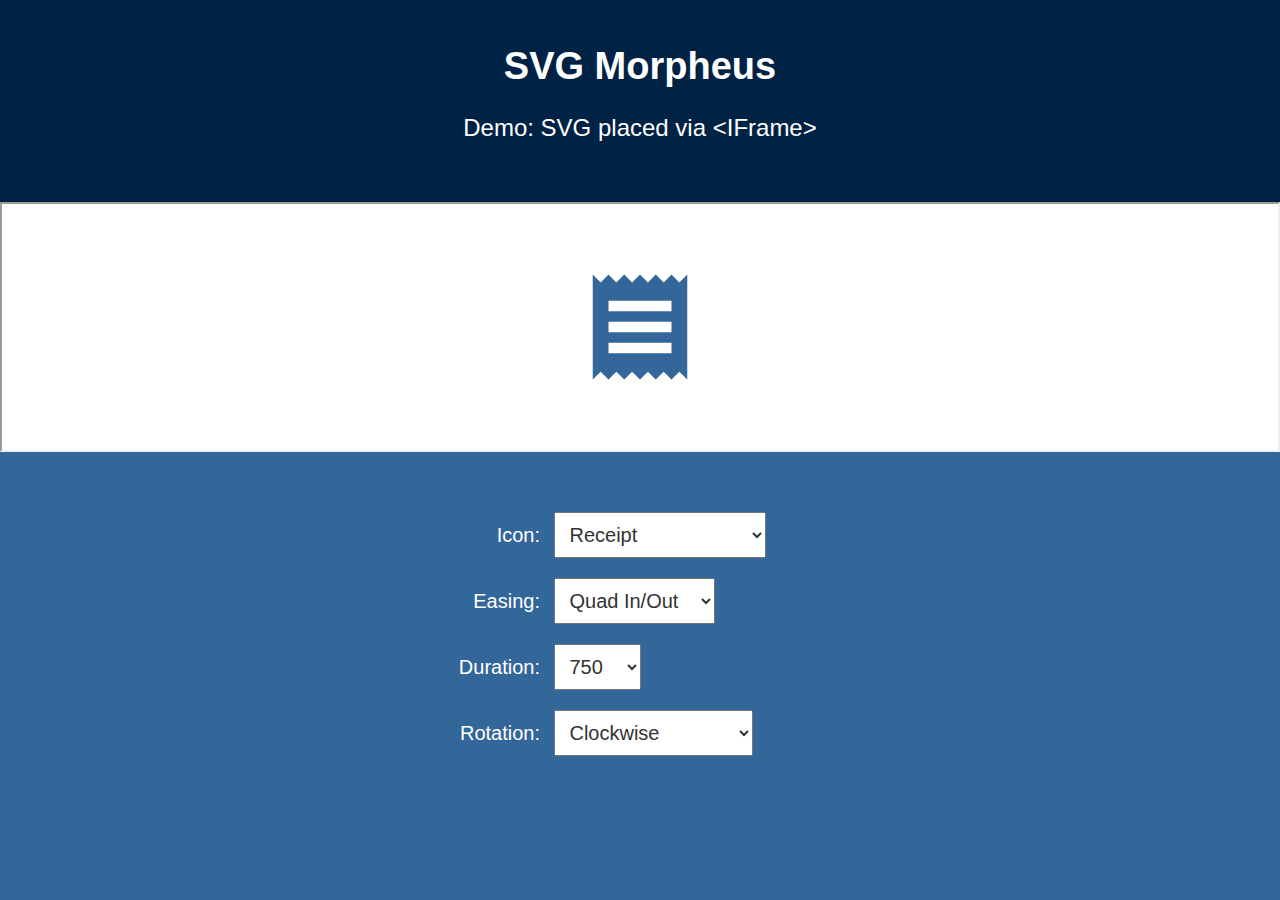
<file: bower_components/svg-morpheus/demos/iframe.html>
<!DOCTYPE html>
<html>
<head>
  <title>Demo: Object</title>
  <link rel="stylesheet" href="demo.css"/>
  <script type="text/javascript" src="../compile/unminified/svg-morpheus.js"></script>
  <script type="text/javascript" src="demo.js"></script>
</head>
<body>
  <div id="heading">
    <h1>SVG Morpheus</h1>
    <h2>Demo: SVG placed via &lt;IFrame&gt;</h2>
  </div>
  <iframe src="iconset.svg" id="icon"></iframe>
  <div id="options">
    <div class="option">
      <label for="selIcon">Icon:</label>
      <select id="selIcon"></select>
    </div>
    <div class="option">
      <label for="selEasing">Easing:</label>
      <select id="selEasing"></select>
    </div>
    <div class="option">
      <label for="selDuration">Duration:</label>
      <select id="selDuration"></select>
    </div>
    <div class="option">
      <label for="selRotation">Rotation:</label>
      <select id="selRotation"></select>
    </div>
  </div>
</body>
</html>
</file>
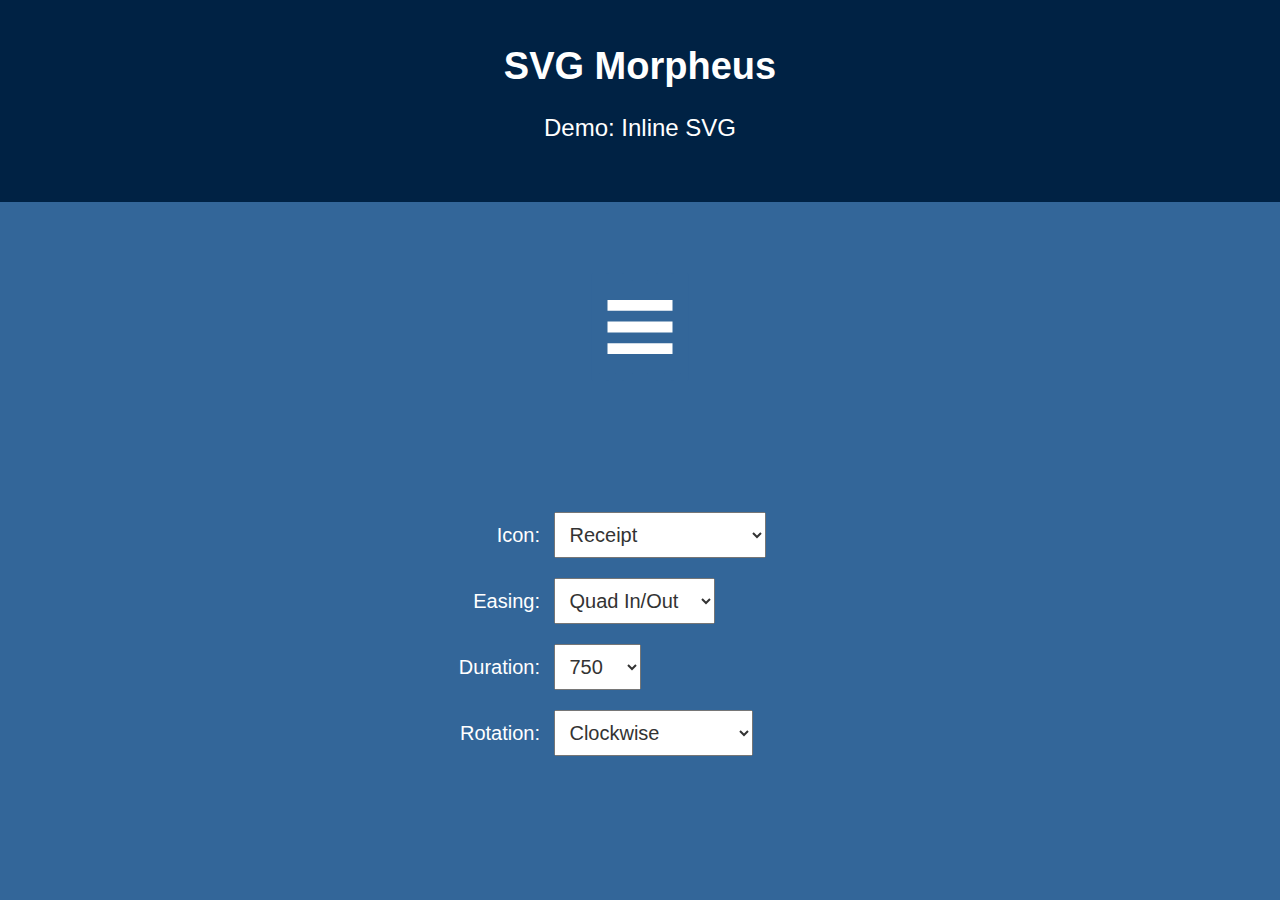
<file: bower_components/svg-morpheus/demos/inline.html>
<!DOCTYPE html>
<html>
<head>
  <title>Demo: Object</title>
  <link rel="stylesheet" href="demo.css"/>
  <script type="text/javascript" src="../compile/unminified/svg-morpheus.js"></script>
  <script type="text/javascript" src="demo.js"></script>
</head>
<body>
  <div id="heading">
    <h1>SVG Morpheus</h1>
    <h2>Demo: Inline SVG</h2>
  </div>
  <!-- The icon set is based on Material Design icons by Google (https://github.com/google/material-design-icons) -->
  <svg id="icon" viewBox="0 0 48 48" style="background-color:#ffffff00" version="1.1"
    xmlns="http://www.w3.org/2000/svg" xmlns:xlink="http://www.w3.org/1999/xlink" xml:space="preserve"
  >
    <g id="3d_rotation" style="display:none">
      <path d="M 15 43 C 8.5 39.9 3.8 33.5 3.1 26 L 0.1 26 C 1.1 38.3 11.4 48 24 48 C 24.4 48 24.9 48 25.3 47.9 L 17.7 40.3 L 15 43 L 15 43 Z" fill="#336699"/>
      <path d="M 32 26 C 32 27.1 31.1 28 30 28 L 28 28 L 28 20 L 30 20 C 31.1 20 32 20.9 32 22 L 32 26 M 30 16 L 24 16 L 24 32 L 30 32 C 33.3 32 36 29.3 36 26 L 36 22 C 36 18.7 33.3 16 30 16 L 30 16 Z" fill="#336699"/>
      <path d="M 22 28 L 22 26 C 22 24.9 21.1 24 20 24 C 21.1 24 22 23.1 22 22 L 22 20 C 22 17.8 20.2 16 18 16 L 12 16 L 12 20 L 18 20 L 18 22 L 14 22 L 14 26 L 18 26 L 18 27.9 L 18 28 L 18 28 L 18 28 L 18 28 L 12 28 L 12 32 L 18 32 C 20.2 32 22 30.2 22 28 L 22 28 Z" fill="#336699"/>
      <path d="M 24 0 C 23.6 0 23.1 0 22.7 0.1 L 30.3 7.7 L 33 5 C 39.5 8.1 44.2 14.4 44.9 22 L 47.9 22 C 46.9 9.7 36.6 0 24 0 L 24 0 Z" fill="#336699"/>
    </g>
    <g id="accessibility" style="display:none">
      <path d="M 42 18 L 30 18 L 30 44 L 26 44 L 26 32 L 22 32 L 22 44 L 18 44 L 18 18 L 6 18 L 6 14 L 42 14 L 42 18 Z" fill="#336699"/>
      <path d="M 24 4 C 26.2 4 28 5.8 28 8 C 28 10.2 26.2 12 24 12 C 21.8 12 20 10.2 20 8 C 20 5.8 21.8 4 24 4 Z" fill="#336699"/>
    </g>
    <g id="account_balance" style="display:none">
      <path d="M 4 44 L 42 44 L 42 38 L 4 38 L 4 44 L 4 44 Z" fill="#336699"/>
      <path d="M 32 20 L 32 34 L 38 34 L 38 20 L 32 20 L 32 20 Z" fill="#336699"/>
      <path d="M 20 20 L 20 34 L 26 34 L 26 20 L 20 20 L 20 20 Z" fill="#336699"/>
      <path d="M 8 20 L 8 34 L 14 34 L 14 20 L 8 20 L 8 20 Z" fill="#336699"/>
      <path d="M 23 2 L 4 12 L 4 16 L 42 16 L 42 12 L 23 2 L 23 2 Z" fill="#336699"/>
    </g>
    <g id="account_box" style="display:none">
      <path d="M 6 10 L 6 38 C 6 40.2 7.8 42 10 42 L 38 42 C 40.2 42 42 40.2 42 38 L 42 10 C 42 7.8 40.2 6 38 6 L 10 6 C 7.8 6 6 7.8 6 10 L 6 10 Z" fill="#336699"/>
      <path d="M 30 18 C 30 21.3 27.3 24 24 24 C 20.7 24 18 21.3 18 18 C 18 14.7 20.7 12 24 12 C 27.3 12 30 14.7 30 18 L 30 18 Z" fill="#FFF"/>
      <path d="M 12 34 C 12 30 20 27.8 24 27.8 C 28 27.8 36 30 36 34 L 36 36 L 12 36 L 12 34 L 12 34 Z" fill="#FFF"/>
    </g>
    <g id="account_circle" style="display:none">
      <path d="M 24 4 C 13 4 4 13 4 24 C 4 35 13 44 24 44 C 35 44 44 35 44 24 C 44 13 35 4 24 4 L 24 4 Z" fill="#336699"/>
      <path d="M 24 10 C 27.3 10 30 12.7 30 16 C 30 19.3 27.3 22 24 22 C 20.7 22 18 19.3 18 16 C 18 12.7 20.7 10 24 10 L 24 10 Z" fill="#FFF"/>
      <path d="M 24 38.4 C 19 38.4 14.6 35.8 12 32 C 12.1 28 20 25.8 24 25.8 C 28 25.8 35.9 28 36 32 C 33.4 35.8 29 38.4 24 38.4 L 24 38.4 Z" fill="#FFF"/>
    </g>
    <g id="add_shopping_cart" style="display:none">
      <path d="M 14.3 29.5 C 14.3 29.4 14.3 29.3 14.4 29.3 L 16.2 26 L 31.1 26 C 32.6 26 33.9 25.2 34.6 23.9 L 42.3 9.9 L 38.8 8 L 38.8 8 L 36.6 12 L 31.1 22 L 17.1 22 L 16.8 21.5 L 12.3 12 L 10.4 8 L 8.5 4 L 2 4 L 2 8 L 6 8 L 13.2 23.2 L 10.5 28.1 C 10.2 28.6 10 29.3 10 30 C 10 32.2 11.8 34 14 34 L 38 34 L 38 30 L 14.8 30 C 14.6 30 14.3 29.8 14.3 29.5 L 14.3 29.5 Z" fill="#336699"/>
      <path d="M 22 18 L 26 18 L 26 12 L 32 12 L 32 8 L 26 8 L 26 2 L 22 2 L 22 8 L 16 8 L 16 12 L 22 12 L 22 18 L 22 18 Z" fill="#336699"/>
      <path d="M 34 36 C 31.8 36 30 37.8 30 40 C 30 42.2 31.8 44 34 44 C 36.2 44 38 42.2 38 40 C 38 37.8 36.2 36 34 36 L 34 36 Z" fill="#336699"/>
      <path d="M 14 36 C 11.8 36 10 37.8 10 40 C 10 42.2 11.8 44 14 44 C 16.2 44 18 42.2 18 40 C 18 37.8 16.2 36 14 36 L 14 36 Z" fill="#336699"/>
    </g>
    <g id="android" style="display:none">
      <path d="M 12 36 C 12 37.1 12.9 38 14 38 L 16 38 L 16 45 C 16 46.7 17.3 48 19 48 C 20.7 48 22 46.7 22 45 L 22 38 L 26 38 L 26 45 C 26 46.7 27.3 48 29 48 C 30.7 48 32 46.7 32 45 L 32 38 L 34 38 C 35.1 38 36 37.1 36 36 L 36 16 L 12 16 L 12 36 L 12 36 Z" fill="#336699"/>
      <path d="M 31.1 4.3 L 33.7 1.7 C 34.1 1.3 34.1 0.7 33.7 0.3 C 33.3 -0.1 32.7 -0.1 32.3 0.3 L 29.3 3.3 C 27.7 2.5 25.9 2 24 2 C 22.1 2 20.3 2.5 18.7 3.3 L 15.7 0.3 C 15.3 -0.1 14.7 -0.1 14.3 0.3 C 13.9 0.7 13.9 1.3 14.3 1.7 L 16.9 4.3 C 13.9 6.5 12 10 12 14 L 36 14 C 36 10 34.1 6.5 31.1 4.3 L 31.1 4.3 ZM 30 10 L 28 10 L 28 8 L 30 8 L 30 10 L 30 10 ZM 20 10 L 18 10 L 18 8 L 20 8 L 20 10 L 20 10 Z" fill="#336699"/>
      <path d="M 41 16 C 39.3 16 38 17.3 38 19 L 38 33 C 38 34.7 39.3 36 41 36 C 42.7 36 44 34.7 44 33 L 44 19 C 44 17.3 42.7 16 41 16 L 41 16 Z" fill="#336699"/>
      <path d="M 7 16 C 5.3 16 4 17.3 4 19 L 4 33 C 4 34.7 5.3 36 7 36 C 8.7 36 10 34.7 10 33 L 10 19 C 10 17.3 8.7 16 7 16 L 7 16 Z" fill="#336699"/>
    </g>
    <g id="backup" style="display:none">
      <path d="M38.7,20.1C37.3,13.2,31.3,8,24,8c-5.8,0-10.8,3.3-13.3,8.1C4.7,16.7,0,21.8,0,28c0,6.6,5.4,12,12,12h26c5.5,0,10-4.5,10-10C48,24.7,43.9,20.4,38.7,20.1z" fill="#336699"/>
      <path d="M28,26v8h-8v-8h-6l10-10l10,10H28z" fill="#FFF"/>
    </g>
    <g id="bookmark" style="display:none">
      <path d="M34,6H14c-2.2,0-4,1.8-4,4l0,32l14-6l14,6V10C38,7.8,36.2,6,34,6z" fill="#336699"/>
    </g>
    <g id="bug_report" style="display:none">
      <path d="M40,16h-5.6c-0.9-1.6-2.1-2.9-3.6-3.9L34,8.8L31.2,6l-4.3,4.3C25.9,10.1,25,10,24,10s-1.9,0.1-2.8,0.3L16.8,6L14,8.8
        l3.2,3.3c-1.5,1-2.7,2.4-3.6,3.9H8v4h4.2c-0.1,0.7-0.2,1.3-0.2,2v2H8v4h4v2c0,0.7,0.1,1.3,0.2,2H8v4h5.6c2.1,3.6,5.9,6,10.4,6
        s8.3-2.4,10.4-6H40v-4h-4.2c0.1-0.7,0.2-1.3,0.2-2v-2h4v-4h-4v-2c0-0.7-0.1-1.3-0.2-2H40V16z" fill="#336699"/>
      <path d="M28,32h-8v-4h8V32z" fill="#FFF"/>
      <path d="M28,24h-8v-4h8V24z" fill="#FFF"/>
    </g>
    <g id="credit_card" style="display:none">
      <path d="M40,8H8c-2.2,0-4,1.8-4,4v24c0,2.2,1.8,4,4,4h32c2.2,0,4-1.8,4-4V12C44,9.8,42.2,8,40,8z" fill="#336699"/>
      <path d="M40,36H8V24h32V36z" fill="#FFF"/>
      <path d="M40,16H8v-4h32V16z" fill="#FFF"/>
    </g>
    <g id="delete" style="display:none">
      <path d="M12,38c0,2.2,1.8,4,4,4h16c2.2,0,4-1.8,4-4V14H12V38z" fill="#336699"/>
      <path d="M38,8h-7l-2-2H19l-2,2h-7v4h28V8z" fill="#336699"/>
    </g>
    <g id="done" style="display:none">
      <polygon points="18,32.3 9.7,24 6.8,26.8 18,38 42,14 39.2,11.2" fill="#336699"/>
    </g>
    <g id="drawer" style="display:none">
      <path d="M24,16c2.2,0,4-1.8,4-4s-1.8-4-4-4c-2.2,0-4,1.8-4,4S21.8,16,24,16z" fill="#336699"/>
      <path d="M24,20c-2.2,0-4,1.8-4,4s1.8,4,4,4c2.2,0,4-1.8,4-4S26.2,20,24,20z" fill="#336699"/>
      <path d="M24,32c-2.2,0-4,1.8-4,4s1.8,4,4,4c2.2,0,4-1.8,4-4S26.2,32,24,32z" fill="#336699"/>
    </g>
    <g id="event" style="display:none">
      <path d="M32,2v4H16V2h-4v4h-2c-2.2,0-4,1.8-4,4l0,28c0,2.2,1.8,4,4,4h28c2.2,0,4-1.8,4-4V10c0-2.2-1.8-4-4-4
          h-2V2H32z" fill="#336699"/>
      <path d="M38,38H10V16h28V38z" fill="#FFF"/>
      <path d="M34,24H24v10h10V24z" fill="#336699"/>
    </g>
    <g id="exit_to_app" style="display:none">
      <path d="M20.2,31.2L23,34l10-10L23,14l-2.8,2.8l5.2,5.2H6v4h19.3L20.2,31.2z" fill="#336699"/>
      <path d="M38,6H10c-2.2,0-4,1.8-4,4v8h4v-8h28v28H10v-8H6v8c0,2.2,1.8,4,4,4h28c2.2,0,4-1.8,4-4V10C42,7.8,40.2,6,38,6z" fill="#336699"/>
    </g>
    <g id="explore" style="display:none">
      <path d="M24,4C13,4,4,13,4,24c0,11,9,20,20,20c11,0,20-9,20-20C44,13,35,4,24,4z" fill="#336699"/>
      <path d="M28.4,28.4L12,36l7.6-16.4L36,12L28.4,28.4z" fill="#FFF"/>
      <path d="M24,21.8c-1.2,0-2.2,1-2.2,2.2s1,2.2,2.2,2.2c1.2,0,2.2-1,2.2-2.2S25.2,21.8,24,21.8z" fill="#336699"/>
    </g>
    <g id="extension" style="display:none">
      <path d="M41,22h-3v-8c0-2.2-1.8-4-4-4h-8V7c0-2.8-2.2-5-5-5c-2.8,0-5,2.2-5,5v3H8c-2.2,0-4,1.8-4,4l0,7.6h3c3,0,5.4,2.4,5.4,5.4
        S10,32.4,7,32.4H4L4,40c0,2.2,1.8,4,4,4h7.6v-3c0-3,2.4-5.4,5.4-5.4c3,0,5.4,2.4,5.4,5.4v3H34c2.2,0,4-1.8,4-4v-8h3
        c2.8,0,5-2.2,5-5S43.8,22,41,22z" fill="#336699"/>
    </g>
    <g id="favorite" style="display:none">
      <path d="M24,42.7l-2.9-2.6C10.8,30.7,4,24.6,4,17C4,10.8,8.8,6,15,6c3.5,0,6.8,1.6,9,4.2C26.2,7.6,29.5,6,33,6
          c6.2,0,11,4.8,11,11c0,7.6-6.8,13.7-17.1,23.1L24,42.7z" fill="#336699"/>
    </g>
    <g id="help" style="display:none">
      <path d="M24,4C13,4,4,13,4,24s9,20,20,20c11,0,20-9,20-20S35,4,24,4z" fill="#336699"/>
      <path d="M26,38h-4v-4h4V38z" fill="#FFF"/>
      <path d="M30.1,22.5l-1.8,1.8C26.9,25.8,26,27,26,30h-4v-1c0-2.2,0.9-4.2,2.3-5.7l2.5-2.5c0.7-0.7,1.2-1.7,1.2-2.8c0-2.2-1.8-4-4-4s-4,1.8-4,4h-4c0-4.4,3.6-8,8-8c4.4,0,8,3.6,8,8C32,19.8,31.3,21.4,30.1,22.5z" fill="#FFF"/>
    </g>
    <g id="history" style="display:none">
      <path d="M25,4c-7.1,0-13.2,3.8-16.4,9.5L4,9v13h13l-5.5-5.5C13.9,11.5,19,8,25,8c8.3,0,15,6.7,15,15
        c0,8.3-6.7,15-15,15c-6.5,0-12.1-4.2-14.1-10H6.7c2.2,8.1,9.5,14,18.3,14c10.5,0,19-8.5,19-19S35.5,4,25,4z" fill="#336699"/>
      <path d="M22,14v10.2l9.4,5.6
        l1.5-2.6l-8-4.7V14H22z" fill="#336699"/>
    </g>
    <g id="home" style="display:none">
      <polygon points="20,40 20,28 28,28 28,40 38,40 38,24 44,24 24,6 4,24 10,24 10,40" fill="#336699"/>
    </g>
    <g id="https" style="display:none">
      <path d="M36,16h-2v-4c0-5.5-4.5-10-10-10c-5.5,0-10,4.5-10,10v4h-2c-2.2,0-4,1.8-4,4v20c0,2.2,1.8,4,4,4h24c2.2,0,4-1.8,4-4V20
            C40,17.8,38.2,16,36,16z" fill="#336699"/>
      <path d="M24,34c-2.2,0-4-1.8-4-4s1.8-4,4-4c2.2,0,4,1.8,4,4S26.2,34,24,34z" fill="#FFF"/>
      <path d="M30.2,16H17.8v-4c0-3.4,2.8-6.2,6.2-6.2c3.4,0,6.2,2.8,6.2,6.2V16z" fill="#FFF"/>
    </g>
    <g id="info" style="display:none">
      <path d="M24,4C13,4,4,13,4,24s9,20,20,20c11,0,20-9,20-20S35,4,24,4z" fill="#336699"/>
      <path d="M26,34h-4V22h4V34z" fill="#FFF"/>
      <path d="M26,18h-4v-4h4V18z" fill="#FFF"/>
    </g>
    <g id="input" style="display:none">
      <path d="M42,6H6c-2.2,0-4,1.8-4,4v8h4v-8h36V38H6v-8H2v8c0,2.2,1.8,4,4,4h36c2.2,0,4-1.8,4-4V10C46,7.8,44.2,6,42,6z" fill="#336699"/>
      <path d="M22,32l8-8
        l-8-8v6H2v4h20V32z" fill="#336699"/>
    </g>
    <g id="invert_colors" style="display:none">
      <path d="M35.3,15.9L24,4.5l0,0v0L12.7,15.9c-6.2,6.2-6.2,16.4,0,22.6c3.1,3.1,7.2,4.7,11.3,4.7s8.2-1.6,11.3-4.7
        C41.6,32.2,41.6,22.1,35.3,15.9z" fill="#336699"/>
      <path d="M24,39.2L24,39.2c-3.2,0-6.2-1.2-8.5-3.5c-2.3-2.3-3.5-5.3-3.5-8.5s1.2-6.2,3.5-8.5l8.5-8.5
        L24,39.2z" fill="#FFF"/>
    </g>
    <g id="label" style="display:none">
      <path d="M35.3,11.7c-0.7-1-1.9-1.7-3.3-1.7l-22,0c-2.2,0-4,1.8-4,4v20c0,2.2,1.8,4,4,4l22,0c1.3,0,2.5-0.7,3.3-1.7L44,24
        L35.3,11.7z" fill="#336699"/>
    </g>
    <g id="language" style="display:none">
      <path d="M24,4C12.9,4,4,13,4,24s8.9,20,20,20c11.1,0,20-9,20-20S35,4,24,4z" fill="#336699"/>
      <path d="M37.8,16h-5.9c-0.6-2.5-1.6-4.9-2.8-7.1C32.9,10.1,35.9,12.7,37.8,16z" fill="#FFF"/>
      <path d="M24,8.1c1.7,2.4,3,5.1,3.8,7.9h-7.6C21,13.1,22.3,10.5,24,8.1z" fill="#FFF"/>
      <path d="M8.5,28C8.2,26.7,8,25.4,8,24s0.2-2.7,0.5-4h6.8c-0.2,1.3-0.3,2.6-0.3,4s0.1,2.7,0.3,4H8.5z" fill="#FFF"/>
      <path d="M10.2,32h5.9c0.6,2.5,1.6,4.9,2.8,7.1C15.1,37.9,12.1,35.3,10.2,32z" fill="#FFF"/>
      <path d="M16.1,16h-5.9c1.9-3.3,5-5.9,8.7-7.1C17.6,11.1,16.7,13.5,16.1,16z" fill="#FFF"/>
      <path d="M24,39.9c-1.7-2.4-3-5.1-3.8-7.9h7.6C27,34.9,25.7,37.5,24,39.9z" fill="#FFF"/>
      <path d="M28.7,28h-9.4c-0.2-1.3-0.3-2.6-0.3-4s0.1-2.7,0.3-4h9.4c0.2,1.3,0.3,2.6,0.3,4S28.9,26.7,28.7,28z" fill="#FFF"/>
      <path d="M29.2,39.1c1.2-2.2,2.1-4.6,2.8-7.1h5.9C35.9,35.3,32.9,37.9,29.2,39.1z" fill="#FFF"/>
      <path d="M32.7,28c0.2-1.3,0.3-2.6,0.3-4s-0.1-2.7-0.3-4h6.8c0.3,1.3,0.5,2.6,0.5,4s-0.2,2.7-0.5,4H32.7z" fill="#FFF"/>
    </g>
    <g id="launch" style="display:none">
      <path d="M38,38H10V10h14V6H10c-2.2,0-4,1.8-4,4v28c0,2.2,1.8,4,4,4h28c2.2,0,4-1.8,4-4V24h-4V38z" fill="#336699"/>
      <path d="M28,6v4h7.2L15.5,29.7l2.8,2.8L38,12.8V20h4V6H28z" fill="#336699"/>
    </g>
    <g id="loyalty" style="display:none">
      <path d="M42.8,23.2l-18-18C24.1,4.4,23.1,4,22,4H8C5.8,4,4,5.8,4,8v14c0,1.1,0.4,2.1,1.2,2.8l18,18c0.7,0.7,1.7,1.2,2.8,1.2
        c1.1,0,2.1-0.4,2.8-1.2l14-14c0.7-0.7,1.2-1.7,1.2-2.8C44,24.9,43.5,23.9,42.8,23.2z" fill="#336699"/>
      <path d="M11,14c-1.7,0-3-1.3-3-3s1.3-3,3-3s3,1.3,3,3S12.7,14,11,14z" fill="#FFF"/>
      <path d="M34.5,30.5L26,39.1l-8.5-8.5l0,0C16.6,29.6,16,28.4,16,27c0-2.8,2.2-5,5-5c1.4,0,2.6,0.6,3.5,1.5l1.5,1.5l1.5-1.5c0.9-0.9,2.2-1.5,3.5-1.5c2.8,0,5,2.2,5,5C36,28.4,35.4,29.6,34.5,30.5L34.5,30.5z" fill="#FFF"/>
    </g>
    <g id="polymer" style="display:none">
      <polygon points="38,8 30,8 14.2,33.3 9,24 18,8 10,8 1,24 10,40 18,40 33.8,14.7 39,24 30,40 38,40 47,24" fill="#336699"/>
    </g>
    <g id="print" style="display:none">
      <path d="M38,16H10c-3.3,0-6,2.7-6,6v12h8v8h24v-8h8V22C44,18.7,41.3,16,38,16z" fill="#336699"/>
      <path d="M32,38H16V28h16V38z" fill="#FFF"/>
      <path d="M38,24c-1.1,0-2-0.9-2-2s0.9-2,2-2c1.1,0,2,0.9,2,2S39.1,24,38,24z" fill="#FFF"/>
      <path d="M36,6H12v8h24V6z" fill="#336699"/>
    </g>
    <g id="receipt" style="display:none">
      <path d="M6,44l3-3l3,3l3-3l3,3l3-3l3,3l3-3l3,3l3-3l3,3l3-3l3,3V4l-3,3l-3-3l-3,3l-3-3l-3,3l-3-3l-3,3l-3-3l-3,3l-3-3L9,7L6,4V44z" fill="#336699"/>
      <path d="M36,34H12v-4h24V34z" fill="#FFF"/>
      <path d="M36,26H12v-4h24V26z" fill="#FFF"/>
      <path d="M36,18H12v-4h24V18z" fill="#FFF"/>
    </g>
  </svg>
  <div id="options">
    <div class="option">
      <label for="selIcon">Icon:</label>
      <select id="selIcon"></select>
    </div>
    <div class="option">
      <label for="selEasing">Easing:</label>
      <select id="selEasing"></select>
    </div>
    <div class="option">
      <label for="selDuration">Duration:</label>
      <select id="selDuration"></select>
    </div>
    <div class="option">
      <label for="selRotation">Rotation:</label>
      <select id="selRotation"></select>
    </div>
  </div>
</body>
</html>
</file>
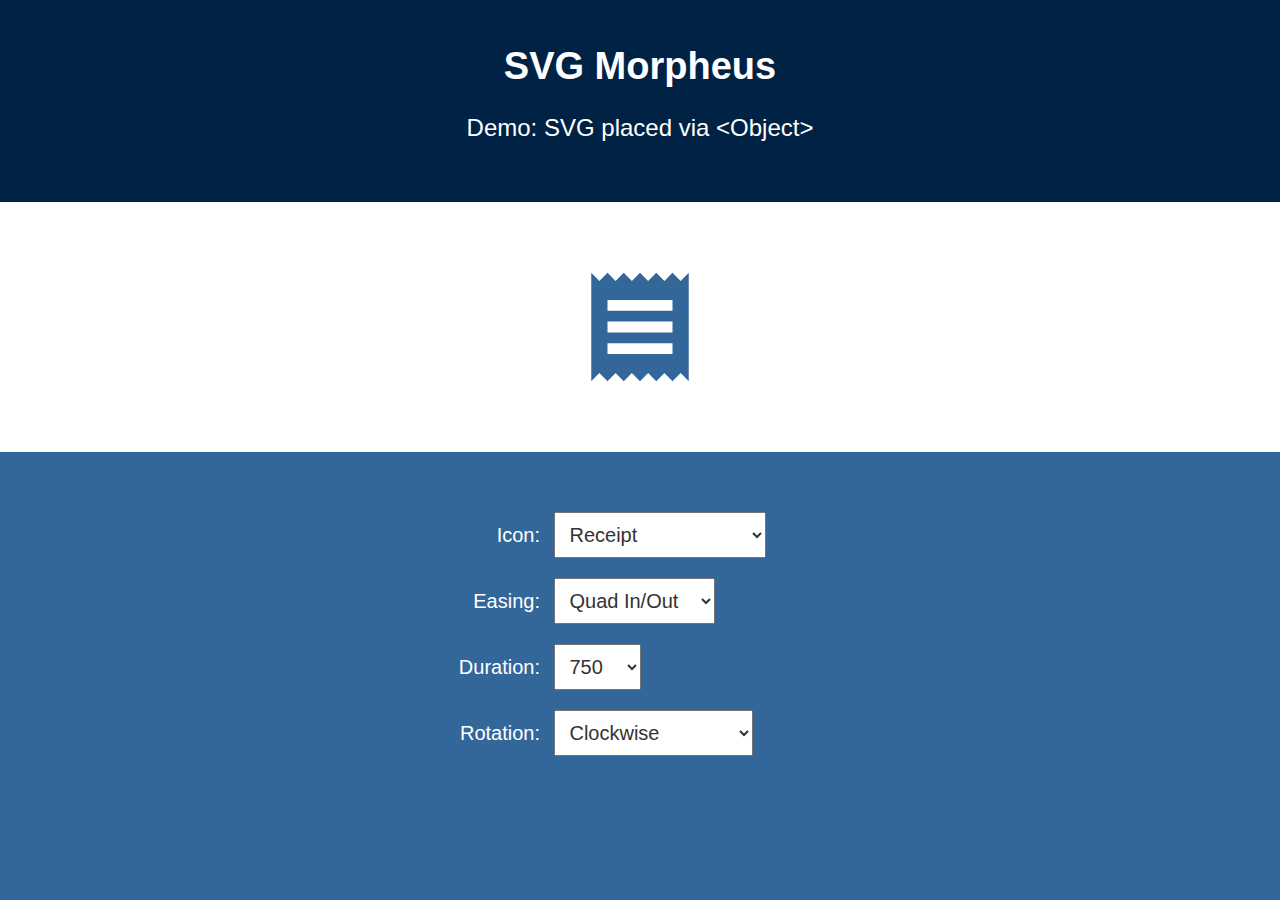
<file: bower_components/svg-morpheus/demos/object.html>
<!DOCTYPE html>
<html>
<head>
  <title>Demo: Object</title>
  <link rel="stylesheet" href="demo.css"/>
  <script type="text/javascript" src="../compile/unminified/svg-morpheus.js"></script>
  <script type="text/javascript" src="demo.js"></script>
</head>
<body>
  <div id="heading">
    <h1>SVG Morpheus</h1>
    <h2>Demo: SVG placed via &lt;Object&gt;</h2>
  </div>
  <object data="iconset.svg" type="image/svg+xml" id="icon"></object>
  <div id="options">
    <div class="option">
      <label for="selIcon">Icon:</label>
      <select id="selIcon"></select>
    </div>
    <div class="option">
      <label for="selEasing">Easing:</label>
      <select id="selEasing"></select>
    </div>
    <div class="option">
      <label for="selDuration">Duration:</label>
      <select id="selDuration"></select>
    </div>
    <div class="option">
      <label for="selRotation">Rotation:</label>
      <select id="selRotation"></select>
    </div>
  </div>
</body>
</html>
</file>
<file: bower_components/svg-morpheus/demos/demo.css>
body {
  background: #369;
  padding:0;
  margin:0;
  text-align:center;
  color: #FFF;
  font-family: Arial;
}

#heading {
  padding: 20px 20px 40px;
  background: #024;
}

h1 {
  font-size:38px;
  font-weight: 700;
}

h2 {
  font-size:24px;
  font-weight: normal;
}

#icon {
  display: block;
  box-sizing: border-box;
  width:100%;
  height:250px;
  background: #FFF;
  margin:auto;
  padding: 60px;
}

#options {
  margin-top:50px;
  margin-bottom: 75px;
  text-align:center;
}

.option {
  width:400px;
  display: block;
  margin: auto;
  overflow: hidden;
  text-align: left;
}
label {
  text-align: right;
  display: inline-block;
  font-size:20px;
  width:100px;
}
select {
  font-family: Arial;
  font-size:20px;
  font-weight: normal;
  padding:10px;
  color: #333;
  display: inline-block;
  margin:10px;
}
</file>
